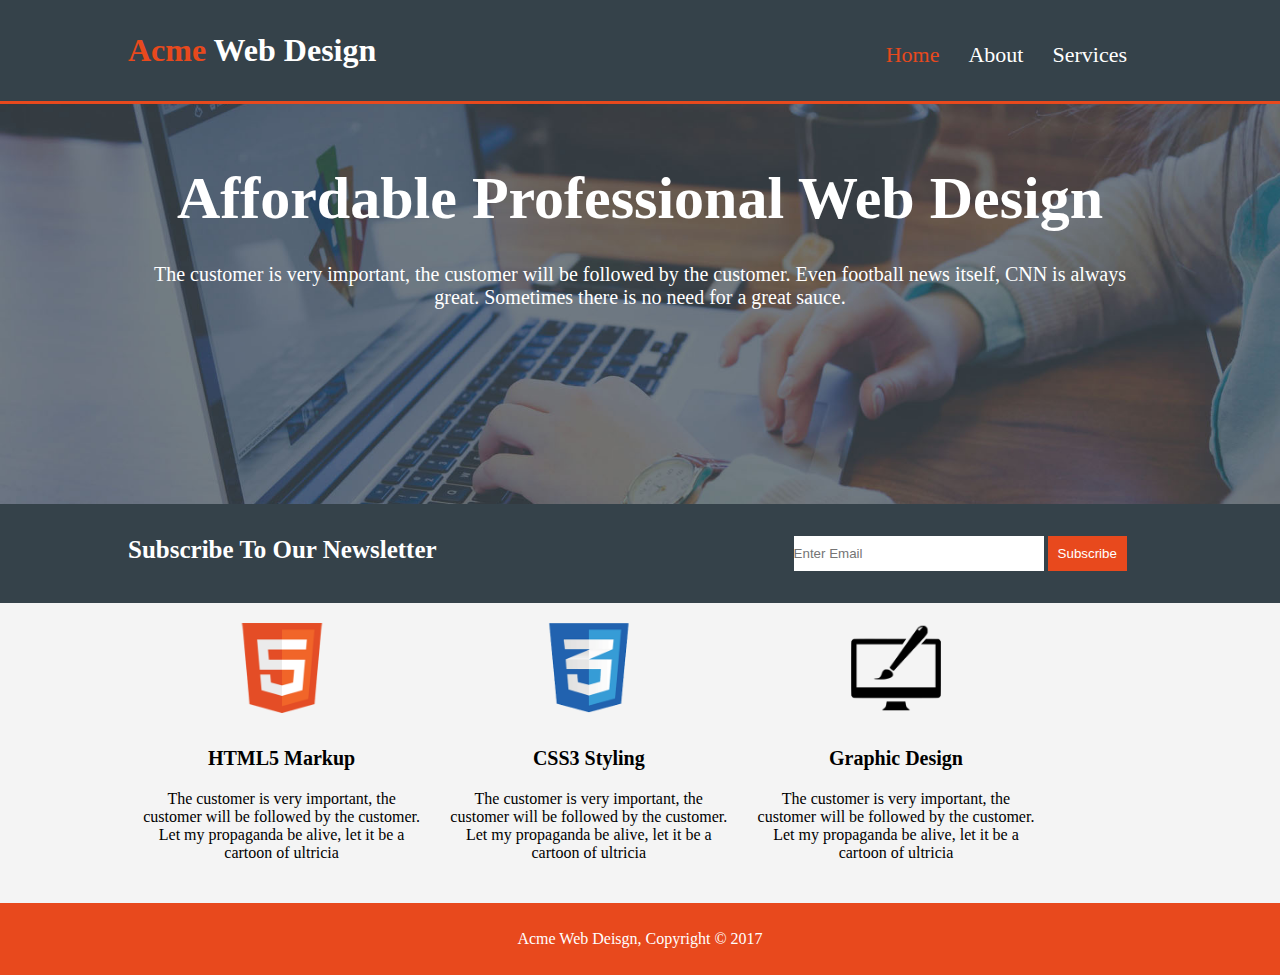
<file: acme web/index.html>
<!DOCTYPE html>
<html lang="en">
  <head>
    <meta charset="utf-8">
    <meta name="viewport" content="width=device-width, initial-scale=1.0">
    <meta name="description" content="Affordable and professional web design">
	  <meta name="keywords" content="web design, affordable web design, professional web design">
  	<meta name="author" content="LT Yahya">
    <title>Acme Web Design | Welcome</title>
    <link rel="stylesheet" href="style.css">
  </head>
  <body>
    <header>
      <div class="container">
        <h1><span id="acme">Acme</span> Web Design</h1>
        <nav>
          <ul>
            <li class="current"><a href="index.html">Home</a></li>
            <li><a href="about.html">About</a></li>
            <li><a href="services.html">Services</a></li>
          </ul>
        </nav>
      </div>
    </header>
    <section class="showcase">
      <div class="container">
        <h1>Affordable Professional Web Design</h1>
        <p>The customer is very important, the customer will be followed by the customer. Even football news itself, CNN is always great. Sometimes there is no need for a great sauce.</p>
      </div>
    </section>
    <aside class="newsletter">
      <div class="container">
        <p>Subscribe To Our Newsletter</p>
        <form>
          <input for="email" type="email" placeholder="Enter Email">
          <button type="submit" id="email">Subscribe</button>
        </form>
      </div>
    </aside>
    <section class="boxes">
      <div class="container">
        <div class="box">
          <img src="logo_html.png" width="90" height="90" alt="HTML5 Markup Logo">
          <h3>HTML5 Markup</h3>
          <p>The customer is very important, the customer will be followed by the customer. Let my propaganda be alive, let it be a cartoon of ultricia</p>
        </div>
        <div class="box">
          <img src="logo_css.png" width="90" height="90" alt="CSS3 Styling Logo">
          <h3>CSS3 Styling</h3>
          <p>The customer is very important, the customer will be followed by the customer. Let my propaganda be alive, let it be a cartoon of ultricia</p>
        </div>
        <div class="box">
          <img src="logo_brush.png" width="90" height="90" alt="Graphic Design Logo">
          <h3>Graphic Design</h3>
          <p>The customer is very important, the customer will be followed by the customer. Let my propaganda be alive, let it be a cartoon of ultricia</p>
        </div>
      </div>
    </section>    
    <div style="clear:both"></div>
    <footer>
      <p>Acme Web Deisgn, Copyright &copy; 2017</p>
    </footer>
  </body>
</html>
</file>
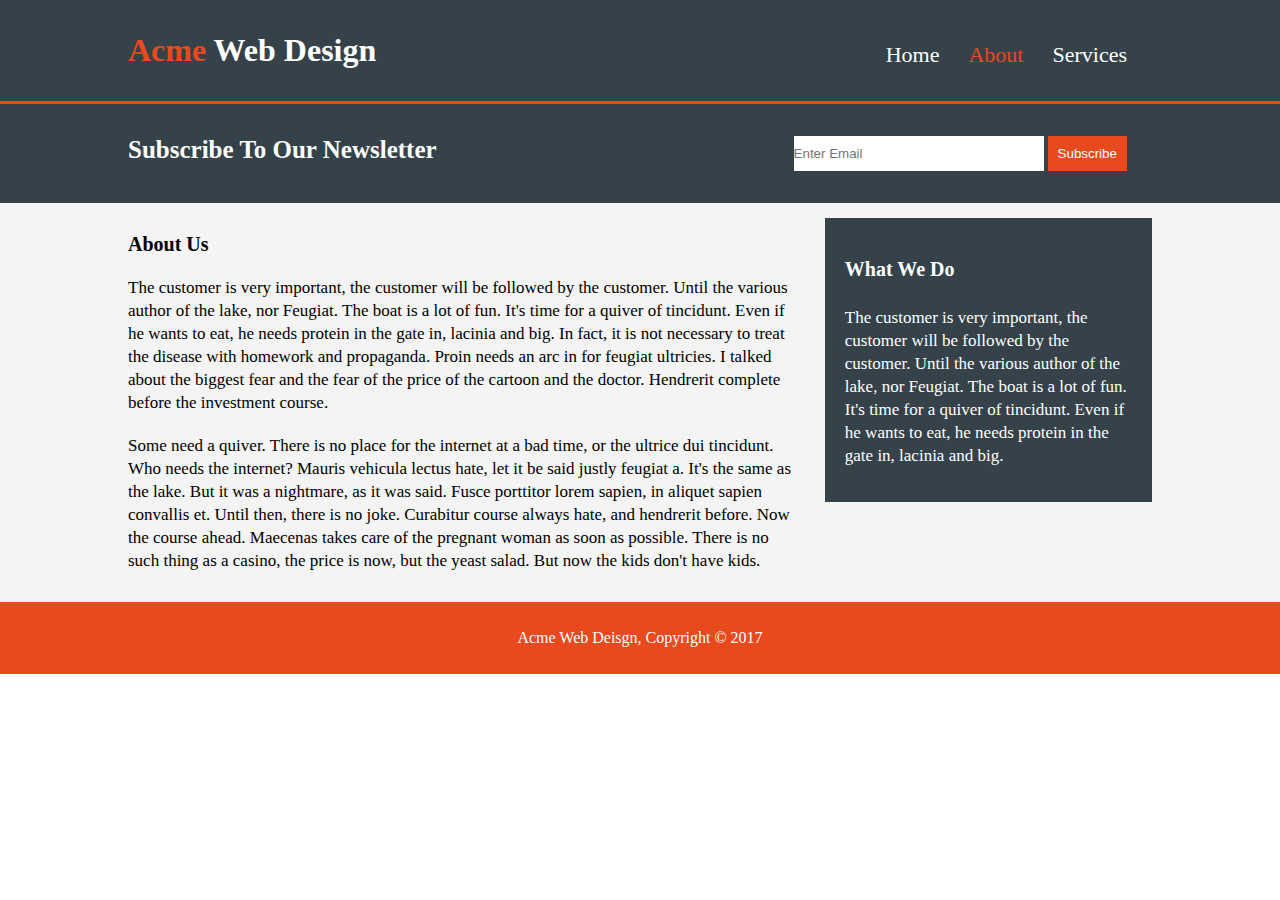
<file: acme web/about.html>
<!DOCTYPE html>
<html lang="en">
<head>
	<meta charset="utf-8">
  <meta name="viewport" content="width=device-width, initial-scale=1.0">
  <meta name="description" content="Affordable and professional web design">
	<meta name="keywords" content="web design, affordable web design, professional web design">
  <meta name="author" content="LT Yahya">
  <title>Acme Web Design | About US</title>
  <link rel="stylesheet" href="style.css">
</head>
<body>
  <header>
    <div class="container">
      <h1><span id="acme">Acme</span> Web Design</h1>
      <nav>
        <ul>
          <li><a href="index.html">Home</a></li>
          <li class="current"><a href="about.html">About</a></li>
          <li><a href="services.html">Services</a></li>
        </ul>
      </nav>
    </div>
  </header>
  <aside class="newsletter">
    <div class="container">
      <p>Subscribe To Our Newsletter</p>
      <form>
        <input for="email" type="email" placeholder="Enter Email">
        <button type="submit" id="email">Subscribe</button>
      </form>
    </div>
  </aside>
  <section id="main-col">
    <div class="container">
      <article class="about">
        <h2>About Us</h2>
        <p>The customer is very important, the customer will be followed by the customer. Until the various author of the lake, nor Feugiat. The boat is a lot of fun. It's time for a quiver of tincidunt. Even if he wants to eat, he needs protein in the gate in, lacinia and big. In fact, it is not necessary to treat the disease with homework and propaganda. Proin needs an arc in for feugiat ultricies. I talked about the biggest fear and the fear of the price of the cartoon and the doctor. Hendrerit complete before the investment course.
        </p>
        <p>Some need a quiver. There is no place for the internet at a bad time, or the ultrice dui tincidunt. Who needs the internet? Mauris vehicula lectus hate, let it be said justly feugiat a. It's the same as the lake. But it was a nightmare, as it was said. Fusce porttitor lorem sapien, in aliquet sapien convallis et. Until then, there is no joke. Curabitur course always hate, and hendrerit before. Now the course ahead. Maecenas takes care of the pregnant woman as soon as possible. There is no such thing as a casino, the price is now, but the yeast salad. But now the kids don't have kids.
        </p>
      </article>
      <aside id="whatwedo">
        <h3>What We Do</h3>
        <p>The customer is very important, the customer will be followed by the customer.
          Until the various author of the lake, nor Feugiat. The boat is a lot of fun.
          It's time for a quiver of tincidunt. Even if he wants to eat, he needs protein in the gate in, lacinia and big.
        </p>
      </aside>
    </div>
  </section>
  <div style="clear:both"></div>
  <footer>
    <p>Acme Web Deisgn, Copyright &copy; 2017</p>
  </footer>
</body>
</html>
</file>
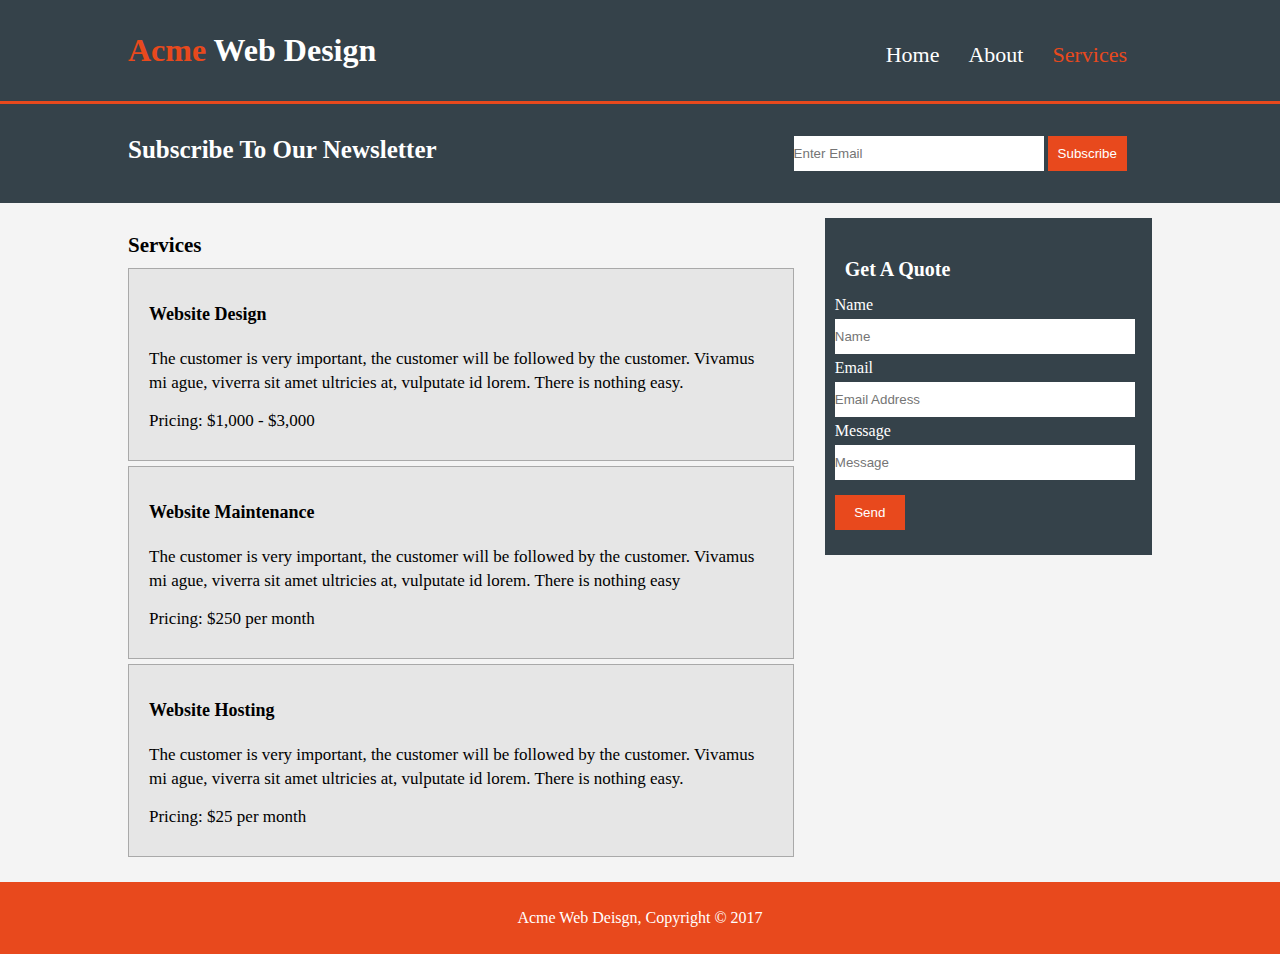
<file: acme web/services.html>
<!DOCTYPE html>
<html lang="en">
<head>
	<meta charset="utf-8">
  <meta name="viewport" content="width=device-width, initial-scale=1.0">
  <meta name="description" content="Affordable and professional web design">
	<meta name="keywords" content="web design, affordable web design, professional web design">
  <meta name="author" content="LT Yahya">
  <title>Acme Web Design | Services</title>
  <link rel="stylesheet" href="style.css">
</head>
<body>
  <header>
    <div class="container">
      <h1><span id="acme">Acme</span> Web Design</h1>
      <nav>
        <ul>
          <li><a href="index.html">Home</a></li>
          <li><a href="about.html">About</a></li>
          <li class="current"><a href="services.html">Services</a></li>
        </ul>
      </nav>
    </div>
  </header>
  <aside class="newsletter">
    <div class="container">
      <p>Subscribe To Our Newsletter</p>
      <form>
        <input for="email" type="email" placeholder="Enter Email">
        <button type="submit" id="email">Subscribe</button>
      </form>
    </div>
  </aside>
  <section id="main-col">
    <div class="container">
      <article class="services">
        <h2>Services</h2>
        <section class="serv-list">
          <h3>Website Design</h3>
          <p>The customer is very important, the customer will be followed by the customer. Vivamus mi ague, viverra sit amet ultricies at, vulputate id lorem. There is nothing easy.</p>
          <p>Pricing: $1,000 - $3,000</p>
        </section>
        <section class="serv-list">
          <h3>Website Maintenance</h3>
          <p>The customer is very important, the customer will be followed by the customer. Vivamus mi ague, viverra sit amet ultricies at, vulputate id lorem. There is nothing easy</p>
          <p>Pricing: $250 per month</p>
        </section>
        <section class="serv-list">
          <h3>Website Hosting</h3>
          <p>The customer is very important, the customer will be followed by the customer. Vivamus mi ague, viverra sit amet ultricies at, vulputate id lorem. There is nothing easy.</p>
          <p>Pricing: $25 per month</p>
        </section>
      </article>
      <aside id="whatwedo">
        <h3>Get A Quote</h3>
        <label for="name">Name</label>
        <input type="text" id="name" placeholder="Name">
        <label for="email">Email</label>
        <input type="email" id="email" placeholder="Email Address">
        <label for="message">Message</label>
        <input type="textarea" id="message" placeholder="Message">
        <button type="button" id="button" name="button">Send</button>
      </aside>
    </div>
  </section>
  <div style="clear:both"></div>
  <footer>
    <p>Acme Web Deisgn, Copyright &copy; 2017</p>
  </footer>
</body>
</html>
</file>
<file: acme web/style.css>
/*Global Style */

* {
    margin: 0;
    padding: 0;
  }
  .container {
    width: 80%;
    margin:auto;
    overflow:hidden;
  }
  
  /*Header Style*/
  header {
    margin:0;
    padding: 32px 0px;
    color: #ffffff;
    background-color: #35424a;
    border-bottom:#e8491d 3px solid;
  }
  #acme {
    color:#e8491d;
  }
  header h1 {
    float:left;
    font-size: 32px;
    font-weight: bold;
  }
  header nav {
    float: right;
    padding-top: 10px;        
   }
  li  {
    display:inline; 
    padding-right: 25px;
  }
  li a {
    font-size: 22px;
    color: #ffffff;
    text-decoration: none;
  }
  .current a{
    color:#e8491d;
  }
  a:hover{
    color:#e8491d;
  }
  
  /*ShowCase Area Style*/
  .showcase {
    text-align: center;
    color:#ffffff;
    height: 400px;
    background-image:url(showcase.jpg);
    background-repeat: no-repeat;
    background-position:center;
    background-size: cover;
  }
  .showcase h1 {
    padding: 60px 0 20px 0;
    font-size: 60px;
  }
  .showcase p {
    padding: 10px;
    font-size: 20px;
  }
  
  /*Newsletter Area Style*/
  .newsletter {
    padding: 32px 0;
    background:#35424a;
    color:#ffffff;
  }
  .newsletter p {
    font-weight: bold;
    font-size: 25px;
    float: left;
    width: 65%;
  }
  input{
    width: 250px;
    border: 0;
    padding: 10px 0px;
  }
  button {
    border: 0;
    padding: 10px;
    color:#ffffff;
    background:#e8491d;
  }
  .boxes {
    background:#f4f4f4;
  }
  .box {
    height: 300px;
    width: 30%;
    float:left;
    text-align: center;
  }
  .box img {
    padding: 20px 0;
  }
  .box h3 {
    font-size: 20px;
    padding: 10px 0;
  }
  .box p {
    padding: 10px 10px;
  }
  #main-col {
    background:#f4f4f4;
  }
  
  /*About Page Style*/
  .about {
    float:left;
    width: 65%;
    padding:20px 0px;
  }
  .about h2 {
    font-size: 20px;
    padding: 10px 0px;
  }
  .about p {
    font-size: 17px;
    padding: 10px 0px;
    line-height: 23px;
  }
  #whatwedo {
    margin-top: 15px;
    padding: 25px 10px;
    float: right;
    width: 30%;
    color: #ffffff;
    background-color: #35424a;
  }
  #whatwedo h3 {
    font-size: 20px;
    padding: 15px 10px;
  }
  #whatwedo p {
    line-height: 23px;
    font-size: 17px;
    padding: 10px 10px;
  }
  #whatwedo input {
    width: 300px;
    margin: 5px 0px;
  }
  #button {
    width: 70px;
    margin-top: 10px;
  }
  
  .services {
    float:left;
    width: 65%;
    padding:20px 0px;
  }
  .services h2 {
    font-size: 21px;
    padding: 10px 0px;
  }
  .serv-list {
    margin-bottom: 5px;
    background:#e6e6e6;
    padding: 20px;
    border: 1px solid darkgray;
  }
  .serv-list h3 {
    font-size: 18px;
    font-weight: bold;
    padding: 15px 0px;
  }
  .serv-list p {
    font-size: 17px;
    padding: 7px 0px;
    line-height: 24px;
  }
  
  /*Footer Style */
  footer {
    padding: 27px;
    text-align: center;
    font-size: 16px;
    background-color:#e8491d;
    color: #ffffff;
  }
  
  /*Media Queries*/
  
  @media(max-width: 768px){
    
    header h1, nav {
      float: none;
      text-align: center;
      width: 100%;
    }
    li {
      padding-right: 10px;
    }
    .showcase h1 {
      padding: 60px 0 20px 0;
      font-size: 35px;
    }
    .showcase p {
      padding: 10px;
    }
    .newsletter p {
      padding: 10px 0px;
      text-align: center;
      font-size: 20px;
      float: none;
      width: 100%;
    }
    input{
      width: 100%;
      margin: 10px 0px;
    }
    button {
      width: 100%;
    }
    .box {
      height: 300px;
      width: 100%;
      float:none;
      text-align: center;
    }
    .about {
      float:none;
      width: 100%;
      padding:20px 0px;
      text-align: center;
    }
    .about p {
      font-size: 16px;
      padding: 10px 10px;
      line-height: 20px;
    }
    #whatwedo {
      text-align: center;
      margin-top: 15px;
      padding: 25px 5px;
      float: none;
      width: 100%;
    }
    #whatwedo input {
      width: 100%;
      margin: 5px 0px;
    }
    #button {
      width: 100%;
      margin-top: 10px;
    }
    .services {
      text-align: center;
      float:none;
      width: 100%;
      padding:20px 0px;
    }
  }
</file>
